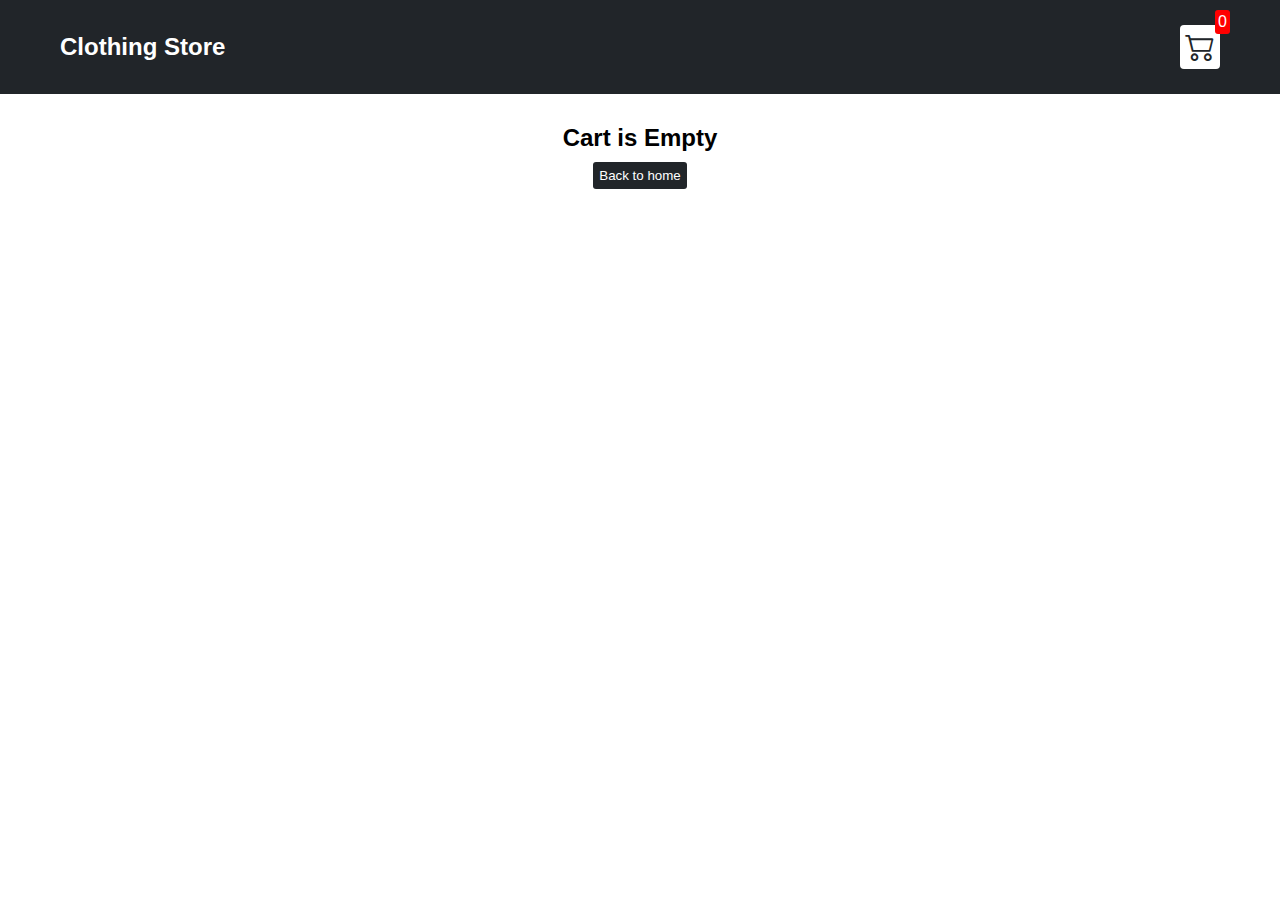
<file: cart-finished.html>
<!DOCTYPE html>
<html lang="en">

<head>
  <meta charset="UTF-8">
  <meta http-equiv="X-UA-Compatible" content="IE=edge">
  <meta name="viewport" content="width=device-width, initial-scale=1.0">
  <title>Clothing Store</title>
  <link rel="stylesheet" href="src/style.css">
  <link rel="stylesheet" href="https://cdn.jsdelivr.net/npm/bootstrap-icons@1.8.1/font/bootstrap-icons.css">
</head>

<body>
  <div class="navbar">
    <a href="index.html">
      <h2>Clothing Store</h2>
    </a>

    <a href="cart.html">
      <div class="cart">
        <i class="bi bi-cart2"></i>
        <div id="cartAmount" class="cartAmount">0</div>
      </div>
    </a>

  </div>

  <div id="label" class="text-center"></div>

  <div class="shopping-cart" id="shopping-cart"></div>
</body>
<script src="src/Data.js"></script>
<script src="src/cart.js"></script>

</html>
</file>
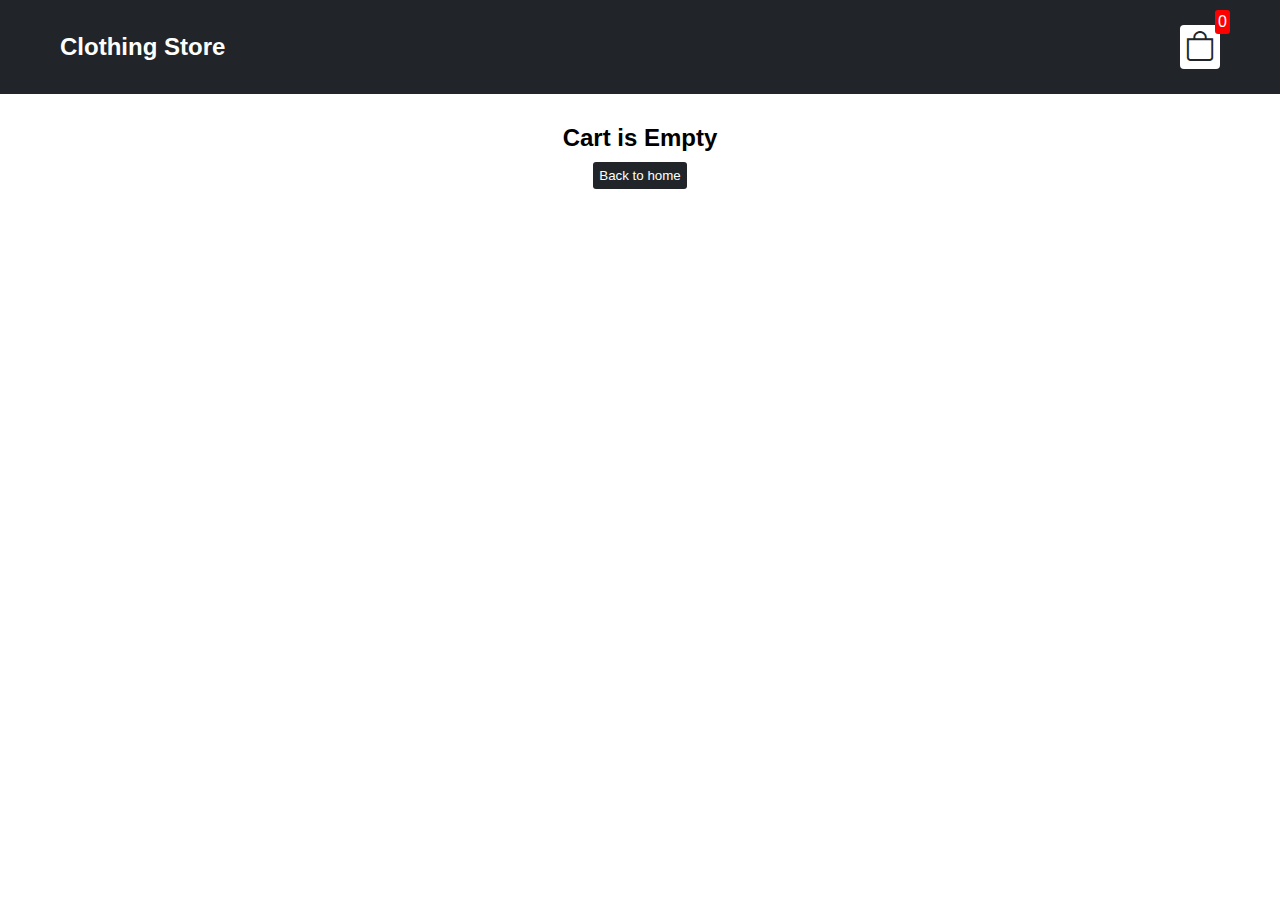
<file: cart.html>
<!DOCTYPE html>
<html lang="en">
  <head>
    <meta charset="UTF-8" />
    <meta http-equiv="X-UA-Compatible" content="IE=edge" />
    <meta name="viewport" content="width=device-width, initial-scale=1.0" />
    <link
      rel="stylesheet"
      href="https://cdn.jsdelivr.net/npm/bootstrap-icons@1.8.3/font/bootstrap-icons.css"
    />
    <link rel="stylesheet" href="/src/style.css" />
    <script src="/src/Data.js" defer></script>
    <script src="/src/cart.js" defer></script>
    <title>Clothing Store</title>
  </head>
  <body>
    <div class="navbar">
      <a href="index.html">
        <h2>Clothing Store</h2>
      </a>
      <a href="cart.html">
        <div class="cart">
          <i class="bi bi-bag"></i>
          <div class="cartAmount" id="cartAmount">0</div>
        </div>
      </a>
    </div>
    <div id="label" class="text-center"></div>
    <div class="shopping-cart" id="shopping-cart"></div>
  </body>
</html>
</file>
<file: src/style.css>
/**
* ! This is how I make better comments
* ? This is the blue comments
**/

* {
  margin: 0;
  padding: 0;
  box-sizing: border-box;
}

body {
  font-family: sans-serif;
}

i {
  cursor: pointer;
}

a {
  text-decoration: none;
  color: white;
}

/**
* ? Navbar styles are here
**/

.navbar {
  display: flex;
  justify-content: space-between;
  align-items: center;
  background-color: #212529;
  color: white;
  padding: 1.5625rem 3.75rem;
  margin-bottom: 30px;
}

.cart {
  position: relative;
  background-color: #fff;
  color: #212529;
  font-size: 1.875rem;
  padding: 0.3125rem;
  border-radius: 0.25rem;
}

.cartAmount {
  position: absolute;
  top: -0.9375rem;
  right: -0.625rem;
  font-size: 1rem;
  background-color: red;
  color: white;
  padding: 0.1875rem;
  border-radius: 0.1875rem;
}

/**
* ? Shop items styles are here
**/

.shop {
  display: grid;
  grid-template-columns: repeat(4, 14rem);
  gap: 30px;
  justify-content: center;
  margin-bottom: 3.125rem;
}

@media (max-width: 1000px) {
  .shop {
    grid-template-columns: repeat(2, 14rem);
  }
}
@media (max-width: 500px) {
  .shop {
    grid-template-columns: repeat(1, 14rem);
  }
}

.item {
  border: 2px solid black;
  border-radius: 0.25rem;
}

.item img {
  width: 100%;
  border-radius: 0.125rem 0.125rem 0 0;
}

.details {
  display: flex;
  flex-direction: column;
  padding: 0.625rem;
  gap: 0.625rem;
}

.price-quantity {
  display: flex;
  justify-content: space-between;
  align-items: center;
}

.buttons {
  display: flex;
  gap: 0.5rem;
  font-size: 1rem;
}

.bi-dash-lg {
  color: red;
}

.bi-plus-lg {
  color: green;
}

/** 
* ? style rules for labels and buttons 
**/

.text-center {
  text-align: center;
  margin-bottom: 1.25rem;
}

.home-btn,
.checkout,
.remove-all {
  background-color: #212529;
  color: white;
  border: none;
  padding: 0.375rem;
  border-radius: 0.1875rem;
  cursor: pointer;
  margin-top: 0.625rem;
}

.checkout {
  background-color: green;
}

.remove-all {
  background-color: red;
}

.bi-x-lg {
  color: red;
  font-weight: bold;
}

/**
* ? style rules for shopping cart
**/

.shopping-cart {
  display: grid;
  grid-template-columns: repeat(1, 20rem);
  justify-content: center;
  gap: 0.937rem;
}

/**
* ? style rules for cart item
**/

.cart-item {
  border: 2px solid #212529;
  border-radius: 0.3125rem;
  display: flex;
}

.title-price-x {
  /* fixed width to set x button to corner */
  width: 12.1875rem;
  display: flex;
  align-items: center;
  justify-content: space-between;
}

.title-price {
  display: flex;
  align-items: center;
  gap: 0.625rem;
}

.cart-item-price {
  background-color: #212529;
  color: white;
  border-radius: 4px;
  padding: 3px 6px;
}
</file>
